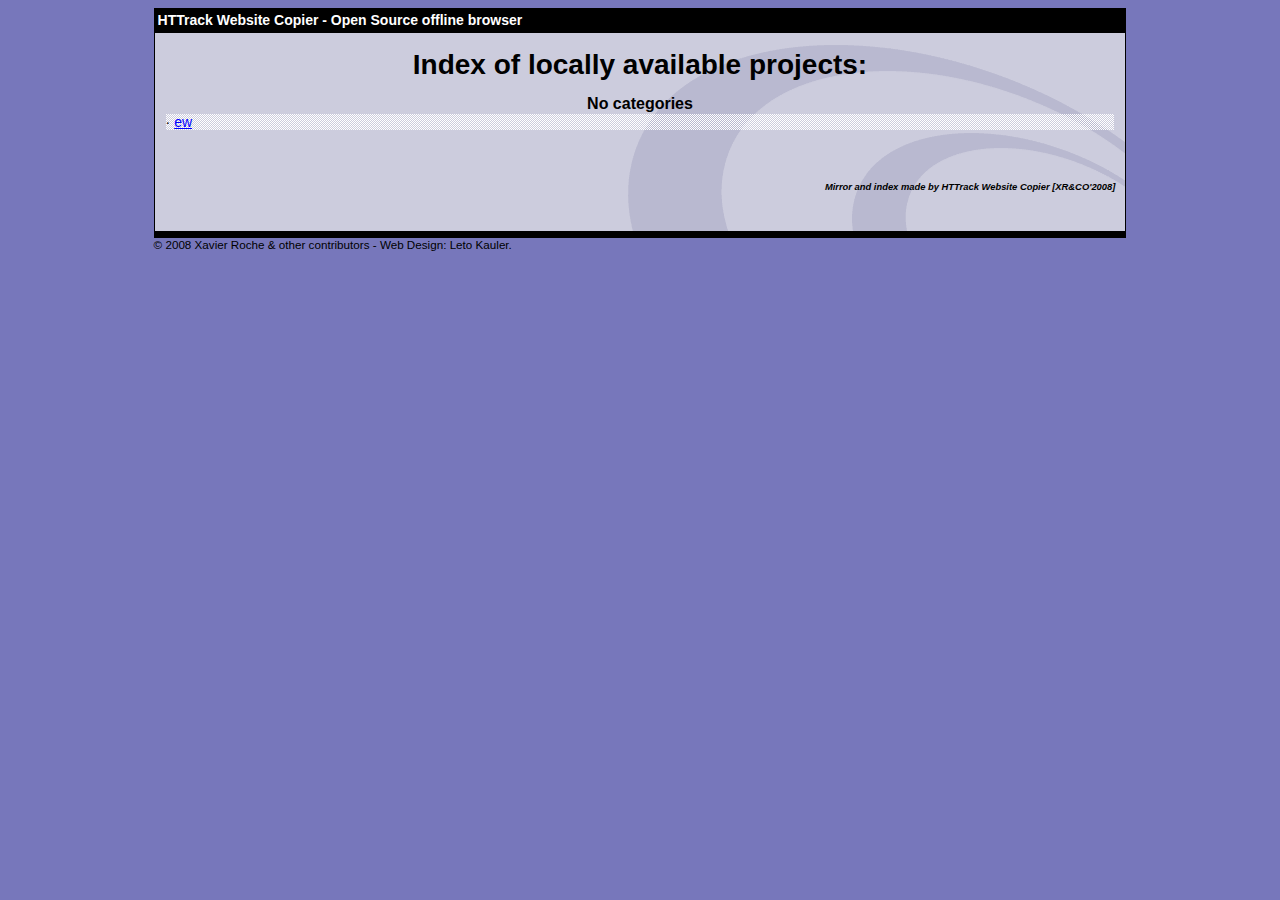
<file: index.html>
<html xmlns="http://www.w3.org/1999/xhtml" lang="en">

<head>
	<meta http-equiv="Content-Type" content="text/html; charset=utf-8" />
	<meta name="description" content="HTTrack is an easy-to-use website mirror utility. It allows you to download a World Wide website from the Internet to a local directory,building recursively all structures, getting html, images, and other files from the server to your computer. Links are rebuiltrelatively so that you can freely browse to the local site (works with any browser). You can mirror several sites together so that you can jump from one toanother. You can, also, update an existing mirror site, or resume an interrupted download. The robot is fully configurable, with an integrated help" />
	<meta name="keywords" content="httrack, HTTRACK, HTTrack, winhttrack, WINHTTRACK, WinHTTrack, offline browser, web mirror utility, aspirateur web, surf offline, web capture, www mirror utility, browse offline, local  site builder, website mirroring, aspirateur www, internet grabber, capture de site web, internet tool, hors connexion, unix, dos, windows 95, windows 98, solaris, ibm580, AIX 4.0, HTS, HTGet, web aspirator, web aspirateur, libre, GPL, GNU, free software" />
	<title>List of available projects - HTTrack Website Copier</title>
	<!-- Mirror and index made by HTTrack Website Copier/3.49-2 [XR&CO'2014] -->

	<style type="text/css">
	<!--

body {
	margin: 0;  padding: 0;  margin-bottom: 15px;  margin-top: 8px;
	background: #77b;
}
body, td {
	font: 14px "Trebuchet MS", Verdana, Arial, Helvetica, sans-serif;
	}

#subTitle {
	background: #000;  color: #fff;  padding: 4px;  font-weight: bold; 
	}

#siteNavigation a, #siteNavigation .current {
	font-weight: bold;  color: #448;
	}
#siteNavigation a:link    { text-decoration: none; }
#siteNavigation a:visited { text-decoration: none; }

#siteNavigation .current { background-color: #ccd; }

#siteNavigation a:hover   { text-decoration: none;  background-color: #fff;  color: #000; }
#siteNavigation a:active  { text-decoration: none;  background-color: #ccc; }


a:link    { text-decoration: underline;  color: #00f; }
a:visited { text-decoration: underline;  color: #000; }
a:hover   { text-decoration: underline;  color: #c00; }
a:active  { text-decoration: underline; }

#pageContent {
	clear: both;
	border-bottom: 6px solid #000;
	padding: 10px;  padding-top: 20px;
	line-height: 1.65em;
	background-image: url(backblue.gif);
	background-repeat: no-repeat;
	background-position: top right;
	}

#pageContent, #siteNavigation {
	background-color: #ccd;
	}


.imgLeft  { float: left;   margin-right: 10px;  margin-bottom: 10px; }
.imgRight { float: right;  margin-left: 10px;   margin-bottom: 10px; }

hr { height: 1px;  color: #000;  background-color: #000;  margin-bottom: 15px; }

h1 { margin: 0;  font-weight: bold;  font-size: 2em; }
h2 { margin: 0;  font-weight: bold;  font-size: 1.6em; }
h3 { margin: 0;  font-weight: bold;  font-size: 1.3em; }
h4 { margin: 0;  font-weight: bold;  font-size: 1.18em; }

.blak { background-color: #000; }
.hide { display: none; }
.tableWidth { min-width: 400px; }

.tblRegular       { border-collapse: collapse; }
.tblRegular td    { padding: 6px;  background-image: url(fade.gif);  border: 2px solid #99c; }
.tblHeaderColor, .tblHeaderColor td { background: #99c; }
.tblNoBorder td   { border: 0; }


// -->
</style>

</head>

<body>
<table width="76%" border="0" align="center" cellspacing="0" cellpadding="3" class="tableWidth">
	<tr>
	<td id="subTitle">HTTrack Website Copier - Open Source offline browser</td>
	</tr>
</table>
<table width="76%" border="0" align="center" cellspacing="0" cellpadding="0" class="tableWidth">
<tr class="blak">
<td>
	<table width="100%" border="0" align="center" cellspacing="1" cellpadding="0">
	<tr>
	<td colspan="6"> 
		<table width="100%" border="0" align="center" cellspacing="0" cellpadding="10">
		<tr> 
		<td id="pageContent"> 
<!-- ==================== End prologue ==================== -->


<h1 ALIGN=Center>Index of locally available projects:</H1>
  <table border="0" width="100%" cellspacing="1" cellpadding="0">
		<TH>
		<BR/>
			No categories
		</TH>
		<TR>
		  <TD BACKGROUND="fade.gif">
                    &middot; <A HREF="ew/index.html">ew</A>
   		  </TD>
		</TR>
	</TABLE>
	<BR>
	<H6 ALIGN="RIGHT">
         <I>Mirror and index made by HTTrack Website Copier [XR&CO'2008]</I>
	</H6>
	<!-- Mirror and index made by HTTrack Website Copier/3.49-2 [XR&CO'2014] -->
	<!-- Thanks for using HTTrack Website Copier! -->

<!-- ==================== Start epilogue ==================== -->
		</td>
		</tr>
		</table>
	</td>
	</tr>
	</table>
</td>
</tr>
</table>

<table width="76%" border="0" align="center" valign="bottom" cellspacing="0" cellpadding="0">
	<tr>
	<td id="footer"><small>&copy; 2008 Xavier Roche & other contributors - Web Design: Leto Kauler.</small></td>
	</tr>
</table>

</body>

</html>
</file>
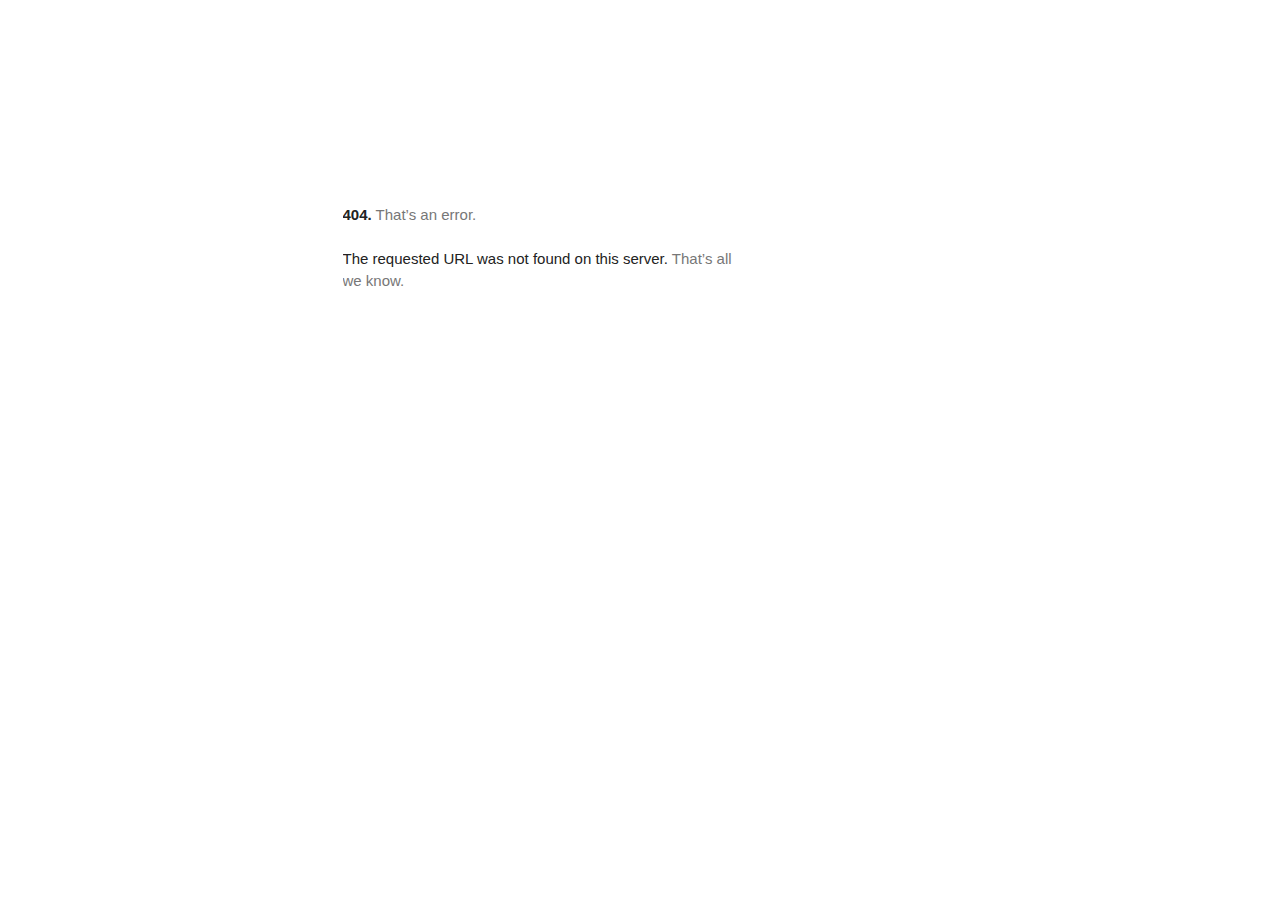
<file: ew/fonts.googleapis.com/index.html>
<!DOCTYPE html><html lang=en><meta charset=utf-8><meta name=viewport content="initial-scale=1, minimum-scale=1, width=device-width"><title>Error 404 (Not Found)!!1</title><style>*{margin:0;padding:0}html,code{font:15px/22px arial,sans-serif}html{background:#fff;color:#222;padding:15px}body{color:#222;text-align:unset;margin:7% auto 0;max-width:390px;min-height:180px;padding:30px 0 15px;}* > body{background:url(//www.google.com/images/errors/robot.png) 100% 5px no-repeat;padding-right:205px}p{margin:11px 0 22px;overflow:hidden}pre{white-space:pre-wrap;}ins{color:#777;text-decoration:none}a img{border:0}@media screen and (max-width:772px){body{background:none;margin-top:0;max-width:none;padding-right:0}}#logo{background:url(//www.google.com/images/branding/googlelogo/1x/googlelogo_color_150x54dp.png) no-repeat;margin-left:-5px}@media only screen and (min-resolution:192dpi){#logo{background:url(//www.google.com/images/branding/googlelogo/2x/googlelogo_color_150x54dp.png) no-repeat 0% 0%/100% 100%;-moz-border-image:url(//www.google.com/images/branding/googlelogo/2x/googlelogo_color_150x54dp.png) 0}}@media only screen and (-webkit-min-device-pixel-ratio:2){#logo{background:url(//www.google.com/images/branding/googlelogo/2x/googlelogo_color_150x54dp.png) no-repeat;-webkit-background-size:100% 100%}}#logo{display:inline-block;height:54px;width:150px}</style><div id="af-error-container"><a href=//www.google.com><span id=logo aria-label=Google></span></a><p><b>404.</b> <ins>That’s an error.</ins><p>The requested URL was not found on this server. <ins>That’s all we know.</ins></div>
</file>
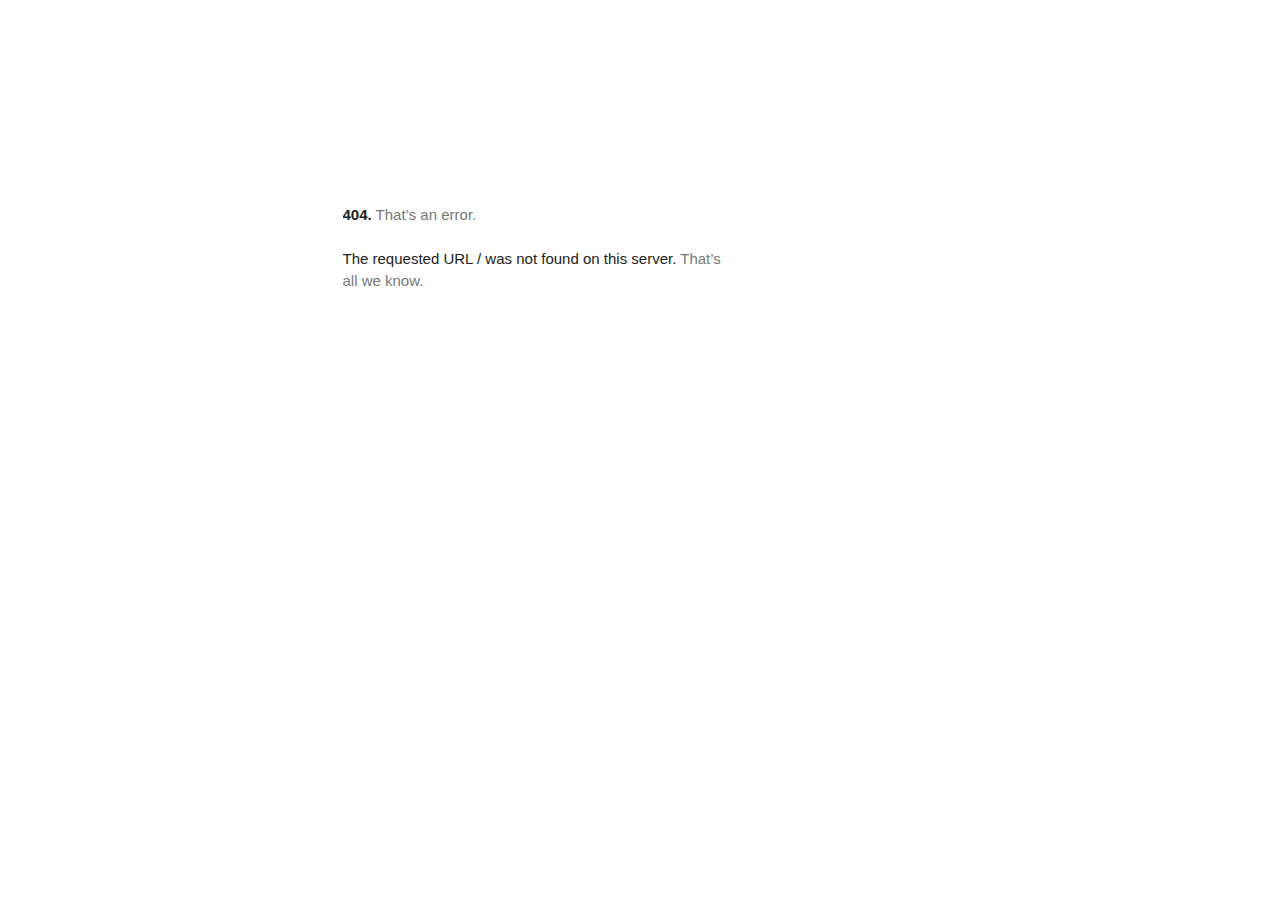
<file: ew/fonts.gstatic.com/index.html>
<!DOCTYPE html>
<html lang=en>
  <meta charset=utf-8>
  <meta name=viewport content="initial-scale=1, minimum-scale=1, width=device-width">
  <title>Error 404 (Not Found)!!1</title>
  <style>
    *{margin:0;padding:0}html,code{font:15px/22px arial,sans-serif}html{background:#fff;color:#222;padding:15px}body{margin:7% auto 0;max-width:390px;min-height:180px;padding:30px 0 15px}* > body{background:url(//www.google.com/images/errors/robot.png) 100% 5px no-repeat;padding-right:205px}p{margin:11px 0 22px;overflow:hidden}ins{color:#777;text-decoration:none}a img{border:0}@media screen and (max-width:772px){body{background:none;margin-top:0;max-width:none;padding-right:0}}#logo{background:url(//www.google.com/images/branding/googlelogo/1x/googlelogo_color_150x54dp.png) no-repeat;margin-left:-5px}@media only screen and (min-resolution:192dpi){#logo{background:url(//www.google.com/images/branding/googlelogo/2x/googlelogo_color_150x54dp.png) no-repeat 0% 0%/100% 100%;-moz-border-image:url(//www.google.com/images/branding/googlelogo/2x/googlelogo_color_150x54dp.png) 0}}@media only screen and (-webkit-min-device-pixel-ratio:2){#logo{background:url(//www.google.com/images/branding/googlelogo/2x/googlelogo_color_150x54dp.png) no-repeat;-webkit-background-size:100% 100%}}#logo{display:inline-block;height:54px;width:150px}
  </style>
  <a href=//www.google.com/><span id=logo aria-label=Google></span></a>
  <p><b>404.</b> <ins>That’s an error.</ins>
  <p>The requested URL <code>/</code> was not found on this server.  <ins>That’s all we know.</ins>
</file>
